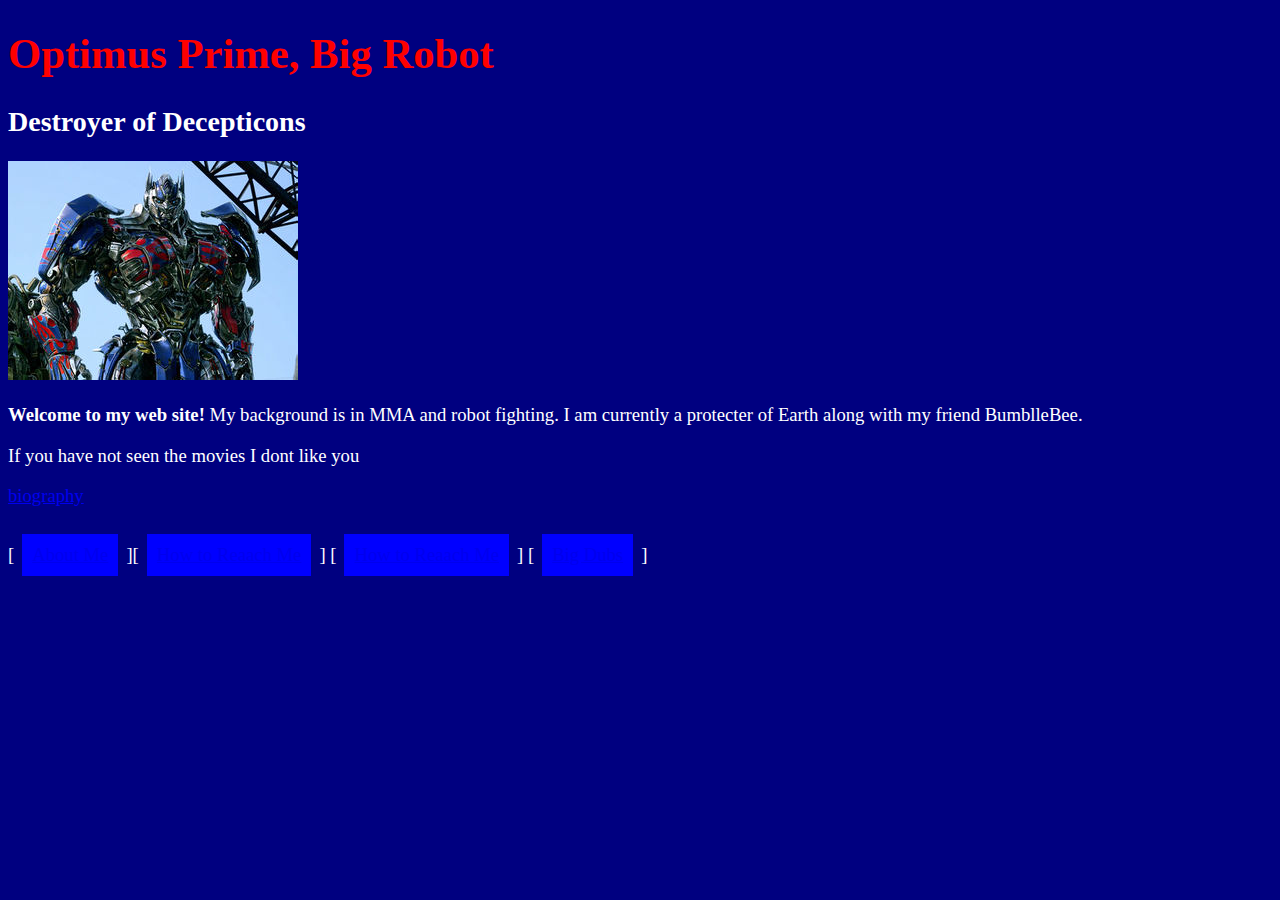
<file: index.html>
<!DOCTYPE html>

<html>

    <head>
        <title>Optimus Prime</title>
        <link href="style.css" rel="stylesheet"> 
    </head>

    <body>

        <h1>Optimus Prime, Big Robot</h1>
		<h2>Destroyer of Decepticons</h2>

		<p> <IMG SRC="portrait.jpg"> </p>

		<p><b>Welcome to my web site!</b>  My background is in MMA and robot fighting. I am currently a protecter of Earth along with my friend BumblleBee.</p>

		<p>If you have not seen the movies I dont like you</p> 

<p>
		<A HREF="https://transformers.hasbro.com/en-us"> biography </A>
</p>
		<p> <nav> [<A HREF="bio.html"> About Me</A>][<A HREF="contacts.html">How to Reaach Me</A>] [<A HREF="contacts.html">How to Reaach Me</A>]
		[<A HREF="victories.html">Big Dubs</A>]</nav> </p>


    </body>

</html>
</file>
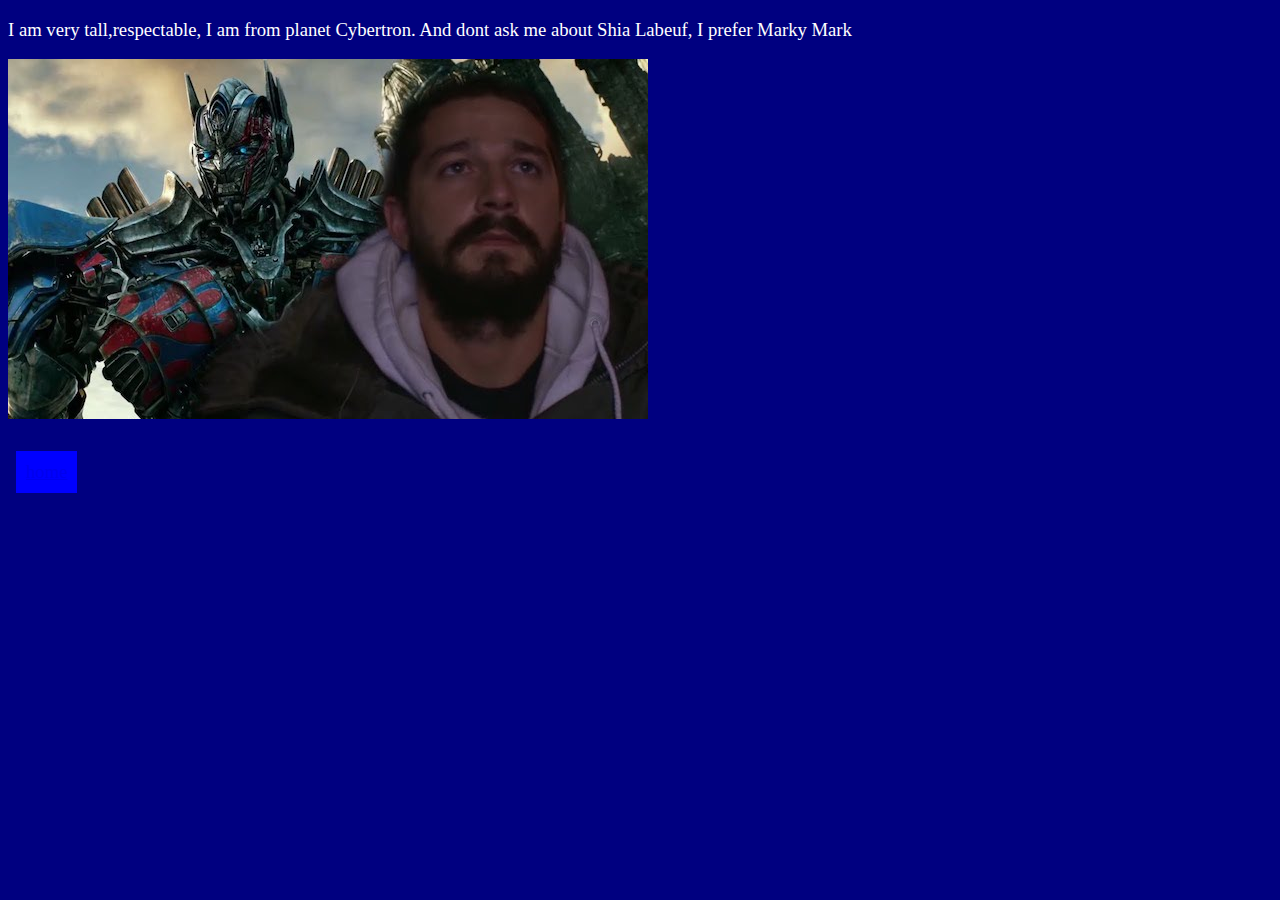
<file: bio.html>
<!DOCTYPE html>

	<html>

    <head>
      <title> Biography </title>
        <link href="style.css" rel="stylesheet">
    </head>

    <body>
	<p> I am very tall,respectable, I am from planet Cybertron.
	And dont ask me about Shia Labeuf, I prefer Marky Mark   </p>
	<p> <IMG SRC="shai.jpg"> </p>
	<p> <nav> <A HREF="index.html"> home </A> </nav> </p>
       

    </body>

	</html>
</file>
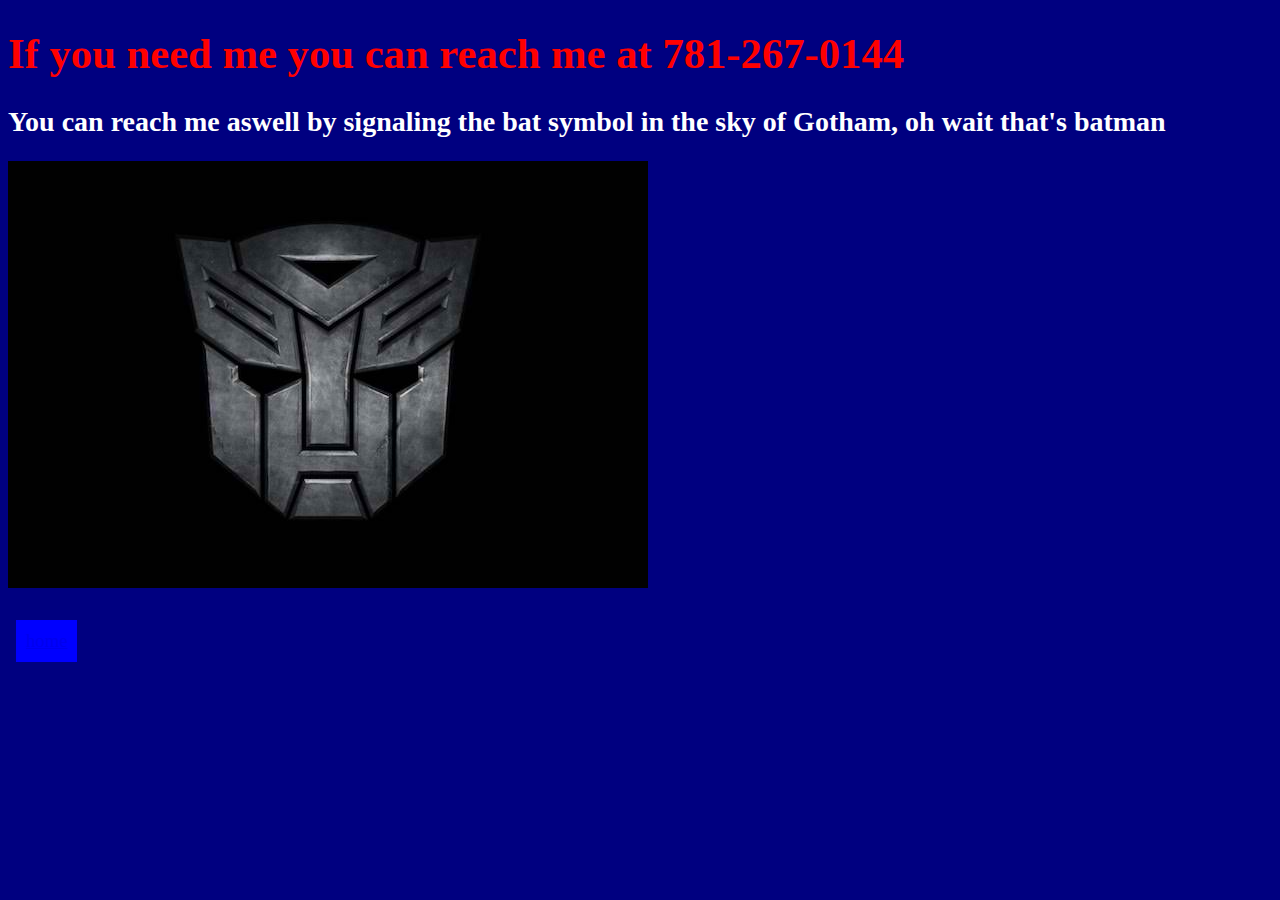
<file: contacts.html>
<!DOCTYPE html>

<html>

    <head>
        <title>Contact Me</title>
        <link href="style.css" rel="stylesheet">
    </head>

    <body>

     <h1>If you need me you can reach me at 781-267-0144</h1>
    <h2> You can reach me aswell by signaling the bat symbol in the sky of Gotham, oh wait that's batman</h2>
    <p> <IMG SRC="logo.jpg"> </p>


   <p> <nav> <A HREF="index.html"> home </A> </nav> </p>

    </body>

</html>
</file>
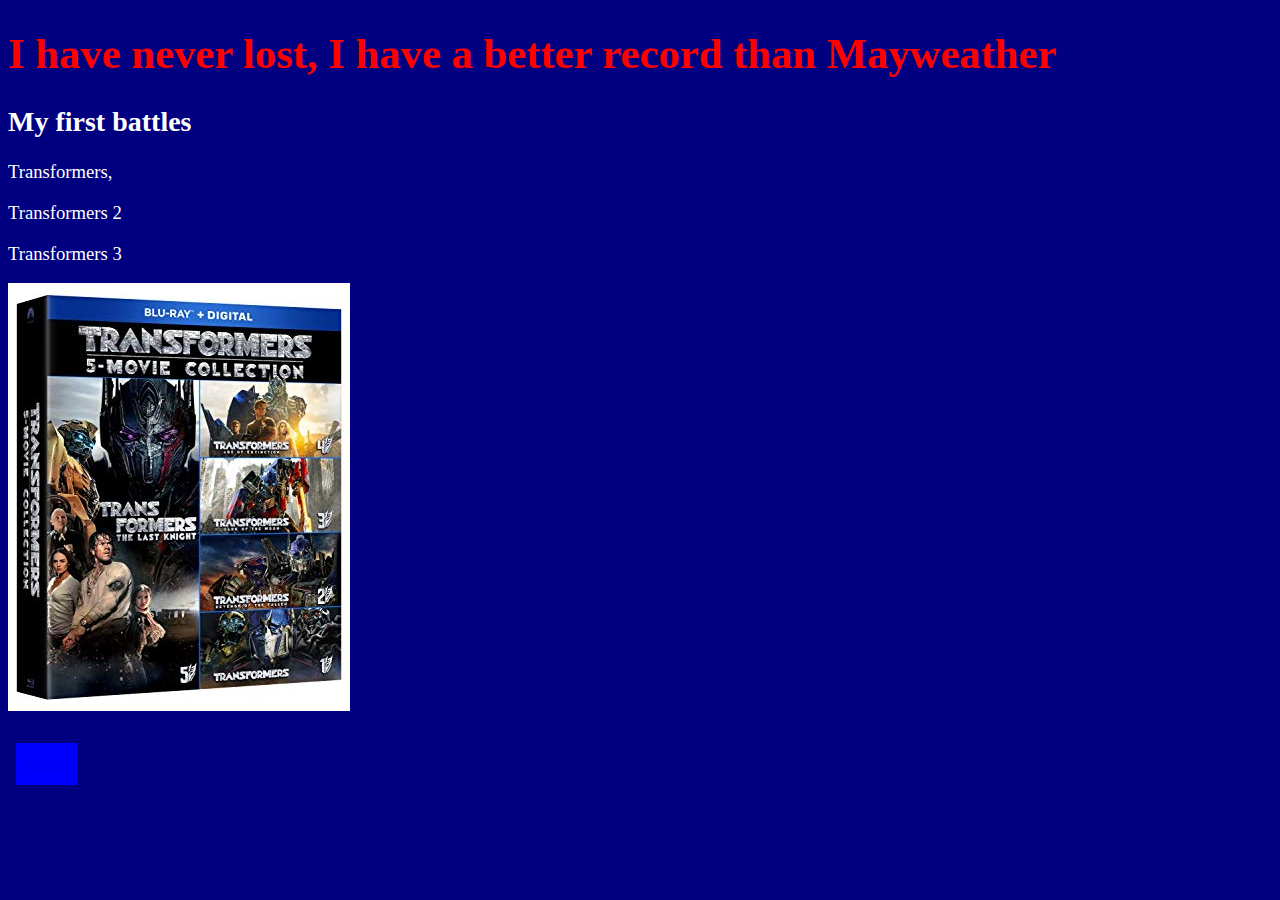
<file: victories.html>
<!DOCTYPE html>

<html>

    <head>
        <title>Victories in War</title>
        <link href="style.css" rel="stylesheet">
    </head>

    <body>

     <h1>I have never lost, I have a better record than Mayweather</h1>
    <h2>My first battles</h2>
    <p> Transformers, </p>
    <p> Transformers 2 </p>
    <p> Transformers 3 </p>

    <p> <IMG SRC="movie.jpg"> </p>


   <p> <nav> <A HREF="index.html"> home </A> </nav> </p>

    </body>

</html>
</file>
<file: style.css>
h1 {color: red; font-size: 32pt;} 
Body { background: navy; 
	     color:white;
	     font-size: 14pt;
	     font-family: 'poppins';
	   }
nav a {	display: inline-block;
        	border: 4px white;
        	padding: 10px;
		margin: 8px;
		background: blue;}
</file>
